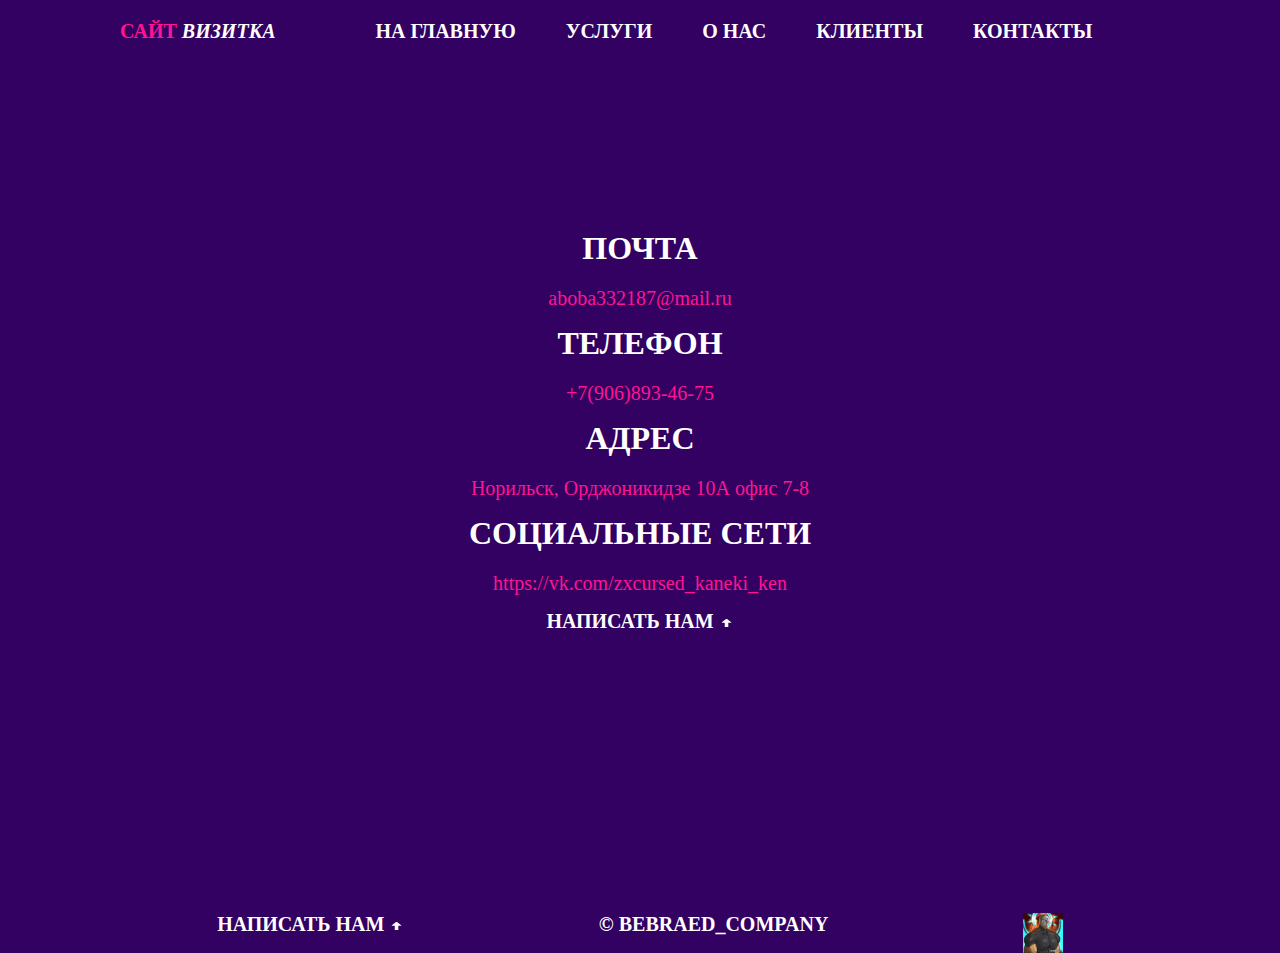
<file: contact.html>
<!DOCTYPE html>
<html lang="en">

<head>
    <meta charset="UTF-8">
    <meta name="viewport" content="width=device-width, initial-scale=1.0">
    <title>Контактики</title>
    <link rel="stylesheet" href="css/style.css">
    <link rel="preconnect" href="https://fonts.gstatic.com" crossorigin>
    <link href="https://fonts.googleapis.com/css2?family=Roboto:wght@100&display=swap" rel="stylesheet">
    <link rel="icon" href="img/favicon(1).ico" type="image/x-icon">
</head>

<body>
    <header class="main">
        <h2 class="site">САЙТ</h2>
        <h2 class="vizit"><i>ВИЗИТКА</i></h2>
        <h2 class="mainheader"><a href="index.html">НА ГЛАВНУЮ</a></h2>
        <h2 class="uslugi"><a href="uslugi.html">УСЛУГИ</a></h2>
        <h2 class="onas"><a href="onas.html">О НАС</a></h2>
        <h2 class="klients"><a href="klient.html">КЛИЕНТЫ</a></h2>
        <h2 class="kontakti"><a href="contact.html">КОНТАКТЫ</a></h2>
    </header>
    <main>
        <div class="contacti">
            <div class="pochta">
                <h1>ПОЧТА</h1>
                <p>aboba332187@mail.ru</p>
            </div>
            <div class="telephon">
                <h1>ТЕЛЕФОН</h1>
                <p>+7(906)893-46-75</p>
            </div>
            <div class="adress">
                <h1>АДРЕС</h1>
                <p>Норильск, Орджоникидзе 10А офис 7-8</p>
            </div>
            <div class="socseti">
                <h1>СОЦИАЛЬНЫЕ СЕТИ</h1>
                <p>https://vk.com/zxcursed_kaneki_ken</p>
            </div>
            <div class="write">
                <a href="forma.html"><h2>НАПИСАТЬ НАМ <img src="img/arrowupwhite.png" alt="" height="10px" width="15px"></h2></a>
            </div>
        </div>
    </main>
    <footer class="contactbottom">
        <a href="forma.html"><h2>НАПИСАТЬ НАМ <img src="img/arrowupwhite.png" alt="" height="10px" width="15px"></h2></a>
        <h2>&copy; Bebraed_Company</h2>
        <img src="img/gabriel.gif" alt="" width="40px" height="40px" class="vk">
    </footer>
</body>

</html>
</file>
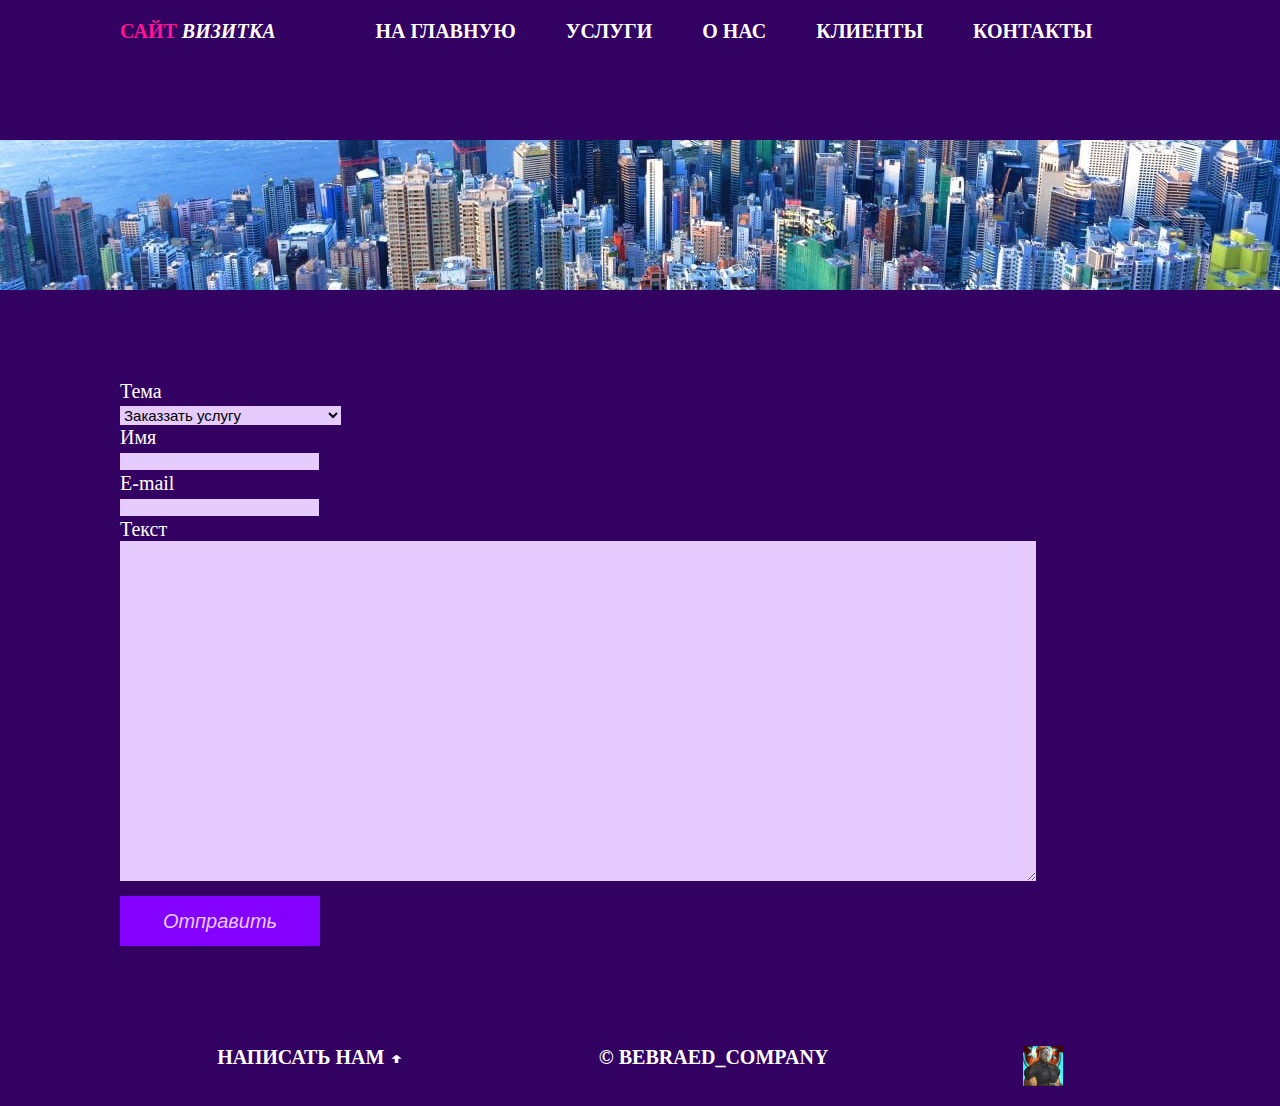
<file: forma.html>
<!DOCTYPE html>
<html lang="en">
<head>
    <meta charset="UTF-8">
    <meta name="viewport" content="width=device-width, initial-scale=1.0">
    <link rel="stylesheet" href="css/style.css">
    <link rel="icon" href="img/favicon(1).ico" type="image/x-icon">
    <title>Написать нам</title>
</head>
<body>
    <header class="main">
        <h2 class="site">САЙТ</h2>
        <h2 class="vizit"><i>ВИЗИТКА</i></h2>
        <h2 class="mainheader"><a href="index.html">НА ГЛАВНУЮ</a></h2>
        <h2 class="uslugi"><a href="uslugi.html">УСЛУГИ</a></h2>
        <h2 class="onas"><a href="onas.html">О НАС</a></h2>
        <h2 class="klients"><a href="klient.html">КЛИЕНТЫ</a></h2>
        <h2 class="kontakti"><a href="contact.html">КОНТАКТЫ</a></h2>
    </header>
    <div id="panorama"></div>
    <main>
        <form action="">
            <div class="form_item">
                <label for="topic">Тема</label><br>
                <select name="topic" id="topic">
                    <option value="1">Заказзать услугу</option>
                    <option value="2">Оставить отзыв/замечание</option>
                    <option value="3">Предложить сотрудничество</option>
                    <option value="4">Другое</option>
                </select>
            </div>
            <div class="form_item">
                <label for="name">Имя</label><br>
                <input type="text" id="name">
            </div>
            <div class="form_item">
                <label for="email">E-mail</label><br>
                <input type="text" id="email">
            </div>
            <div class="form_item">
                <label for="text">Текст</label><br>
                <textarea name="text" id="text" cols="100" rows="20"></textarea>
            </div>
            <div class="form_item">
                <a href="https://www.youtube.com/watch?v=a6W1vOGHbQc">
                    <input type="button" value="Отправить" class="sum">
                </a>
            </div>
            
        </form>
    </main>
    <footer class="formabottom">
        <a href="forma.html"><h2>НАПИСАТЬ НАМ <img src="img/arrowupwhite.png" alt="" height="10px" width="15px"></h2></a>
        <h2>&copy; Bebraed_Company</h2>
        <img src="img/gabriel.gif" alt="" width="40px" height="40px" class="vk">
    </footer>
</body>
</html>
</file>
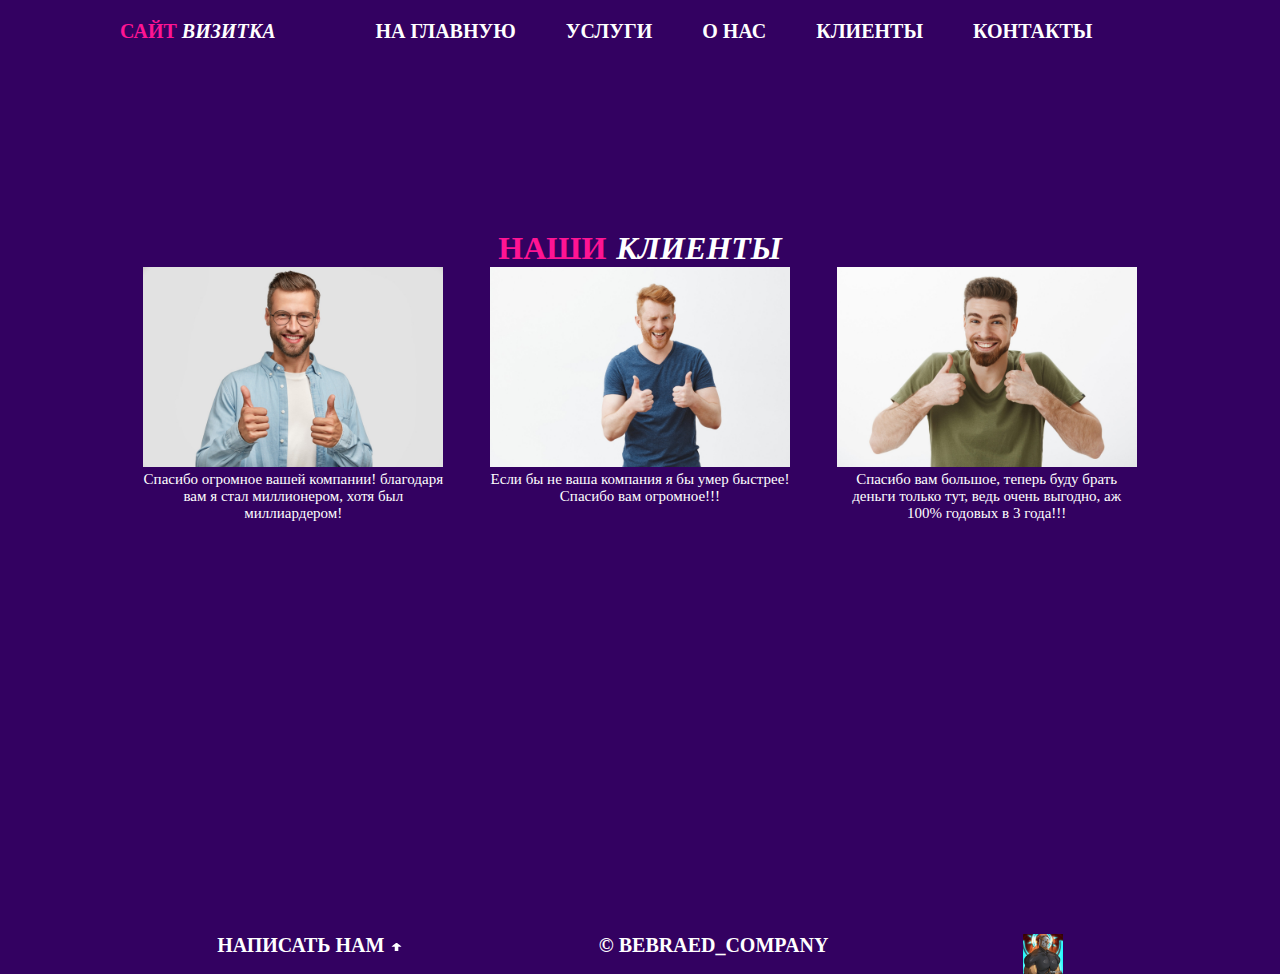
<file: klient.html>
<!DOCTYPE html>
<html lang="en">
<head>
    <meta charset="UTF-8">
    <meta name="viewport" content="width=device-width, initial-scale=1.0">
    <title>Наши любимые клиенты</title>
    <link rel="stylesheet" href="css/style.css">
    <link rel="preconnect" href="https://fonts.gstatic.com" crossorigin>
    <link href="https://fonts.googleapis.com/css2?family=Roboto:wght@100&display=swap" rel="stylesheet">
    <link rel="icon" href="img/favicon(1).ico" type="image/x-icon">
</head>
<body>
    <header class="main">
        <h2 class="site">САЙТ</h2>
        <h2 class="vizit"><i>ВИЗИТКА</i></h2>
        <h2 class="mainheader"><a href="index.html">НА ГЛАВНУЮ</a></h2>
        <h2 class="uslugi"><a href="uslugi.html">УСЛУГИ</a></h2>
        <h2 class="onas"><a href="onas.html">О НАС</a></h2>
        <h2 class="klients"><a href="klient.html">КЛИЕНТЫ</a></h2>
        <h2 class="kontakti"><a href="contact.html">КОНТАКТЫ</a></h2>
    </header>
    <main>
        <div class="our_kl">
            <h1 class="our">НАШИ</h1>
            <h1 class="client"><i>КЛИЕНТЫ</i></h1>
        </div>
        <div class="our_client">
            <div class="cards">
                <img src="img/man1.jpg" alt="" width="300px">
                <p>Спасибо огромное вашей компании! благодаря вам я стал миллионером, хотя был миллиардером!</p>
            </div>
            <div class="cards">
                <img src="img/man2.jpg" alt="" width="300px">
                <p>Если бы не ваша компания я бы умер быстрее! Спасибо вам огромное!!!</p>
            </div>
            <div class="cards">
                <img src="img/man3.jpg" alt="" width="300px">
                <p>Спасибо вам большое, теперь буду брать деньги только тут, ведь очень выгодно, аж 100% годовых в 3 года!!!</p>
            </div>
        </div>
    </main>
    <footer class="klientbottom">
        <a href="forma.html"><h2>НАПИСАТЬ НАМ <img src="img/arrowupwhite.png" alt="" height="10px" width="15px"></h2></a>
        <h2>&copy; Bebraed_Company</h2>
        <img src="img/gabriel.gif" alt="" width="40px" height="40px" class="vk">
    </footer>
</body>
</html>
</file>
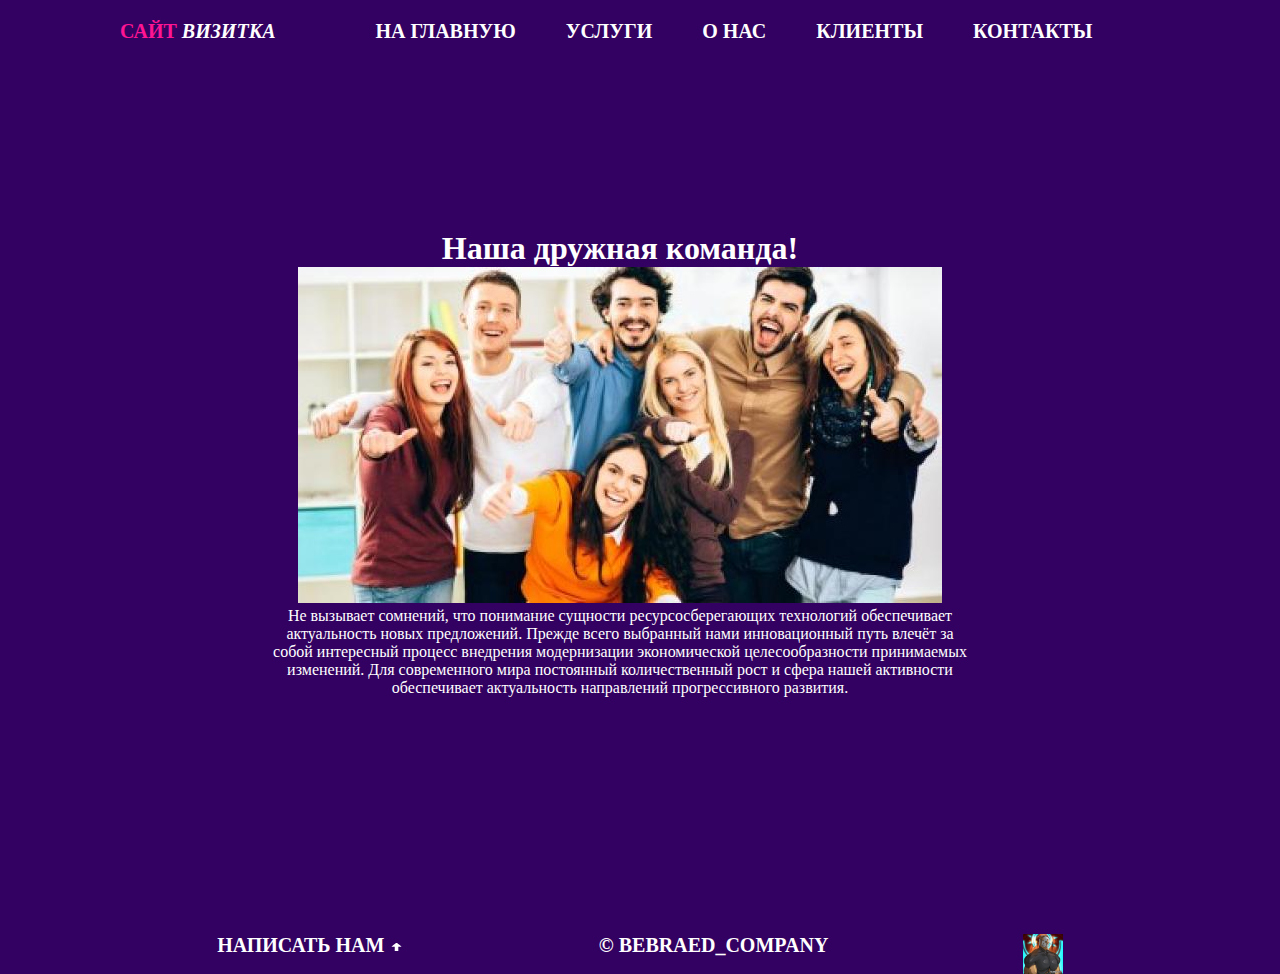
<file: onas.html>
<!DOCTYPE html>
<html lang="en">
<head>
    <meta charset="UTF-8">
    <meta name="viewport" content="width=device-width, initial-scale=1.0">
    <title>О нас</title>
    <link rel="stylesheet" href="css/style.css">
    <link rel="preconnect" href="https://fonts.gstatic.com" crossorigin>
    <link href="https://fonts.googleapis.com/css2?family=Roboto:wght@100&display=swap" rel="stylesheet">
    <link rel="icon" href="img/favicon(1).ico" type="image/x-icon">
</head>
<body>
    <header class="main">
        <h2 class="site">САЙТ</h2>
        <h2 class="vizit"><i>ВИЗИТКА</i></h2>
        <h2 class="mainheader"><a href="index.html">НА ГЛАВНУЮ</a></h2>
        <h2 class="uslugi"><a href="uslugi.html">УСЛУГИ</a></h2>
        <h2 class="onas"><a href="onas.html">О НАС</a></h2>
        <h2 class="klients"><a href="klient.html">КЛИЕНТЫ</a></h2>
        <h2 class="kontakti"><a href="contact.html">КОНТАКТЫ</a></h2>
    </header>
    <main>
        <div class="comanda">
            <h1>Наша дружная команда!</h1>
            <img src="img/ludi.jpg" alt="">
            <p>Не вызывает сомнений, что понимание сущности ресурсосберегающих технологий обеспечивает актуальность новых предложений. Прежде всего выбранный нами инновационный путь влечёт за собой интересный процесс внедрения модернизации экономической целесообразности принимаемых изменений. Для современного мира постоянный количественный рост и сфера нашей активности обеспечивает актуальность направлений прогрессивного развития.</p>
        </div>
    </main>
    <footer class="onasbottom">
        <a href="forma.html"><h2>НАПИСАТЬ НАМ <img src="img/arrowupwhite.png" alt="" height="10px" width="15px"></h2></a>
        <h2>&copy; Bebraed_Company</h2>
        <img src="img/gabriel.gif" alt="" width="40px" height="40px" class="vk">
    </footer>
</body>
</html>
</file>
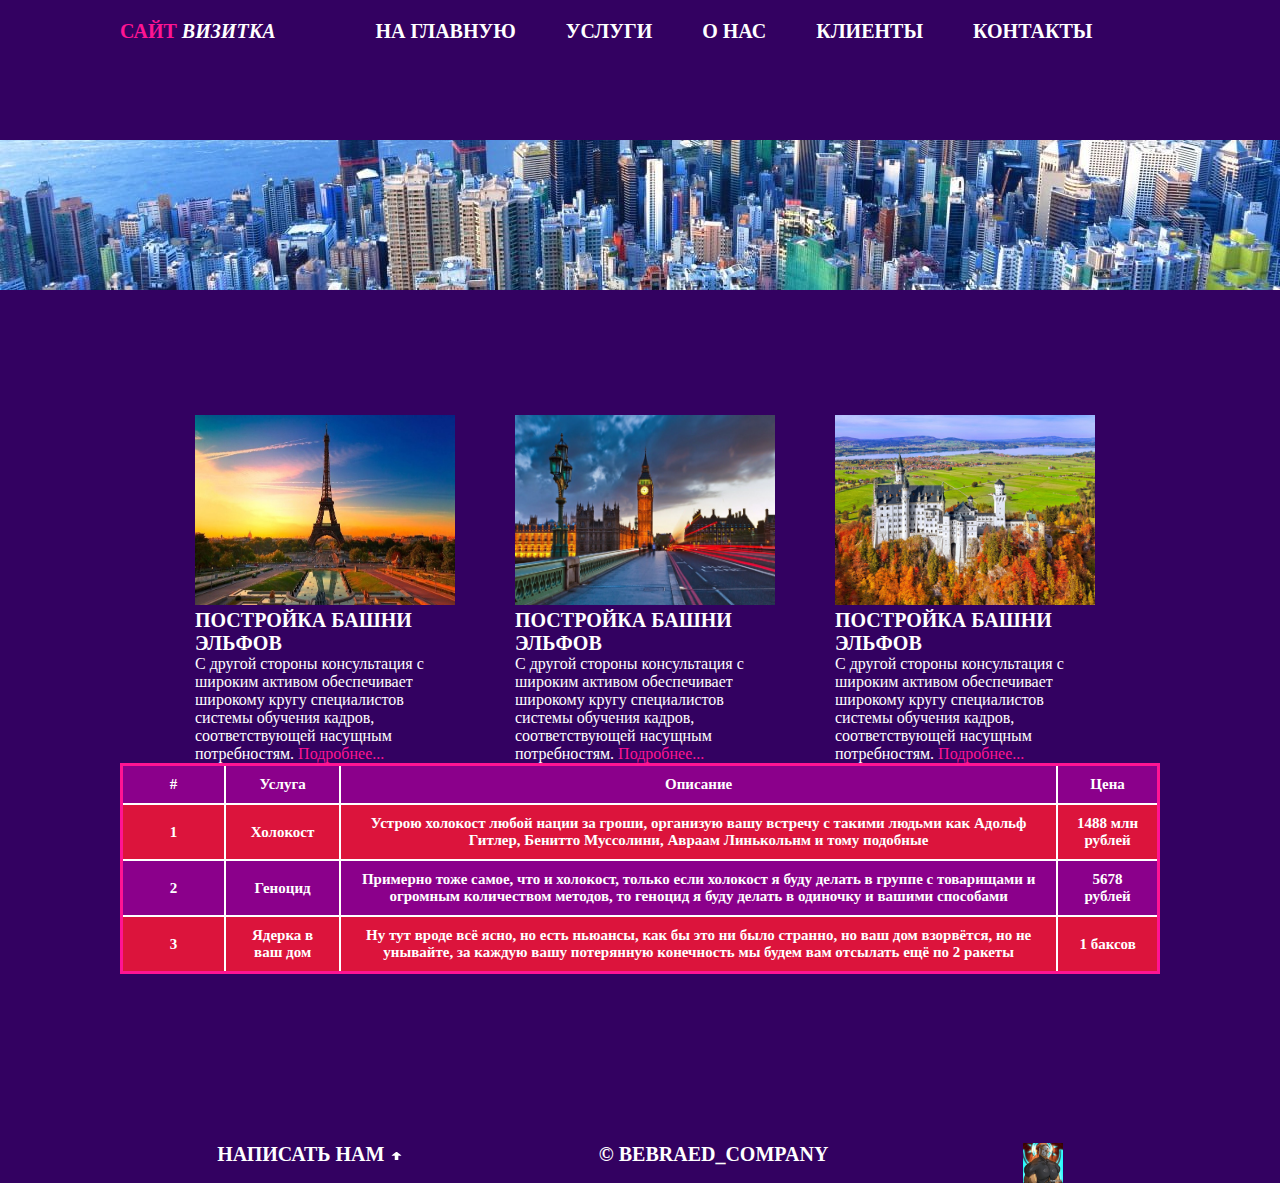
<file: uslugi.html>
<!DOCTYPE html>
<html lang="en">

<head>
    <meta charset="UTF-8">
    <meta name="viewport" content="width=device-width, initial-scale=1.0">
    <title>Наши услуги</title>
    <link rel="stylesheet" href="css/style.css">
    <link rel="preconnect" href="https://fonts.gstatic.com" crossorigin>
    <link href="https://fonts.googleapis.com/css2?family=Roboto:wght@100&display=swap" rel="stylesheet">
    <link rel="icon" href="img/favicon(1).ico" type="image/x-icon">
</head>

<body>
    <header class="main">
        <h2 class="site">САЙТ</h2>
        <h2 class="vizit"><i>ВИЗИТКА</i></h2>
        <h2 class="mainheader"><a href="index.html">НА ГЛАВНУЮ</a></h2>
        <h2 class="uslugi"><a href="uslugi.html">УСЛУГИ</a></h2>
        <h2 class="onas"><a href="onas.html">О НАС</a></h2>
        <h2 class="klients"><a href="klient.html">КЛИЕНТЫ</a></h2>
        <h2 class="kontakti"><a href="contact.html">КОНТАКТЫ</a></h2>
    </header>
    <div id="panorama"></div>
    <main>
        <section class="serveces" class="clearfix">
            <article class="servece_item">
                <img src="img/elfevabash.jpg" alt="" class="servece_img">
                <h2 class="usluga">постройка башни эльфов</h2>
                <p>С другой стороны консультация с широким активом обеспечивает широкому кругу специалистов системы
                    обучения кадров, соответствующей насущным потребностям. <a href="№" class="link">Подробнее...</a>
                </p>
            </article>
            <article class="servece_item">
                <img src="img/bigbon.jpg" alt="" class="servece_img">
                <h2 class="usluga">постройка башни эльфов</h2>
                <p>С другой стороны консультация с широким активом обеспечивает широкому кругу специалистов системы
                    обучения кадров, соответствующей насущным потребностям. <a href="№" class="link">Подробнее...</a>
                </p>
            </article>
            <article class="servece_item">
                <img src="img/castle.jpg" alt="" class="servece_img">
                <h2 class="usluga">постройка башни эльфов</h2>
                <p>С другой стороны консультация с широким активом обеспечивает широкому кругу специалистов системы
                    обучения кадров, соответствующей насущным потребностям. <a href="№" class="link">Подробнее...</a>
                </p>
            </article>
        </section>
        <div class="tabl">
            <table class="price">
                <thead class="t0">
                    <tr>
                        <th>#</th>
                        <th>Услуга</th>
                        <th>Описание</th>
                        <th>Цена</th>
                    </tr>
                </thead>
                <tbody class="t1">
                    <tr>
                        <th>1</th>
                        <th>Холокост</th>
                        <th>Устрою холокост любой нации за гроши, организую вашу встречу с такими людьми как Адольф
                            Гитлер, Бенитто Муссолини, Авраам Линькольнм и тому подобные</th>
                        <th>1488 млн рублей</th>
                    </tr>
                </tbody>
                <tbody class="t2">
                    <tr>
                        <th>2</th>
                        <th>Геноцид</th>
                        <th>Примерно тоже самое, что и холокост, только если холокост я буду делать в группе с
                            товарищами и огромным количеством методов, то геноцид я буду делать в одиночку и вашими
                            способами</th>
                        <th>5678 рублей</th>
                    </tr>
                </tbody>
                <tbody class="t3">
                    <tr>
                        <th>3</th>
                        <th>Ядерка в ваш дом</th>
                        <th>Ну тут вроде всё ясно, но есть ньюансы, как бы это ни было странно, но ваш дом взорвётся, но
                            не унывайте, за каждую вашу потерянную конечность мы будем вам отсылать ещё по 2 ракеты</th>
                        <th>1 баксов</th>
                    </tr>
                </tbody>
            </table>
        </div>
        <h1 class="h1_invisible">Услуги компании</h1>
    </main>
    <footer class="uslugibottom">
        <a href="forma.html"><h2>НАПИСАТЬ НАМ <img src="img/arrowupwhite.png" alt="" height="10px" width="15px"></h2></a>
        <h2>&copy; Bebraed_Company</h2>
        <img src="img/gabriel.gif" alt="" width="40px" height="40px" class="vk">
    </footer>
</body>

</html>
</file>
<file: css/style.css>
* {
    margin:0;
    padding: 0;
}
html,body {
  height: 100%;
}
header, main, footer {
    width: 1040px;
    margin: 0 auto;
}
#wrapper{
    min-height: 100%;
    height: auto !important;
    height: 100%;
    width: 100%;
}
header{
    height:120px;
    margin-top: 20px;   
}
main{
    padding-bottom: 100px;
    margin-top: 90px;
}
body{
    background-color: #330161;
    color: white;
}
.main_img-float{
    width: 550px;
    margin-right: 40px;
    float: left;
}
#panorama{
    width:100%;
    height:150px;
    background:url(../img/gorodsverhu.jpg)no-repeat center 70%;
    background-size:cover; /*масштабирование фона*/
}
.servece_img{
    width: 240px;
}
.servece_item{
    margin-left: 40px;
    margin-right: 40px;
    width: 240px;
    float: left;
}
.serveces{
    padding: 35px;
    border: black 5px;
}
.clearfix::after{
    content:" ";
    display:table;
    clear: both;
}
.h1_invisible{
    visibility: hidden;
}
.comanda{
    margin-left: 150px;
    text-align: center;
    width: 700px;
}
.contacti{
    display: flex;
    flex-direction: column;
    text-align: center;
}
.telephon{
    margin-top: 15px;
}
.adress{
    margin-top: 15px;
}
.socseti{
    margin-top: 15px;
}
.write{
    margin-top: 15px;
    
}
.contacti p{
    color: deeppink;
}
/* .SiteVizitka{
    display: flex;
} */
.main{
    display: flex;
    flex-direction: row;
}
.main p{
    font-size: 21px;
}
.site{
    margin-right: 5px;
    color: deeppink;
}
.vizit{
    margin-right: 100px;
}
.uslugi{
    margin-right: 50px;
}
.onas{
    margin-right: 50px;
}
.klients{
    margin-right: 50px;
}
.kontakti{
    margin-right: 50px;
}
.mainheader{
    margin-right: 50px;
}
.dream{
    display: flex;
    flex-direction: row;
}
.company{
    margin-right: 9px;
    color: deeppink;
}
.uslugibottom{
    display: flex;
    flex-direction: row;
    justify-content: space-around;
    margin-top: 32px;
}
.mainbottom{
    /* margin: -100px auto 0; */
    margin-top: -113px;
    position: relative;
    height: 100px;
    display: flex;
    flex-direction: row;
    justify-content: space-around;
}
.contactbottom{
    display: flex;
    flex-direction: row;
    justify-content: space-around;
    margin-top: 180px;
}
.onasbottom{
    display: flex;
    flex-direction: row;
    justify-content: space-around;
    margin-top: 137px;
}
.our_kl{
    display: flex;
    justify-content: center;
}
.our{
    color: deeppink;
}
.client{
    margin-left: 10px;
}
.our_client{
    display: flex;
    flex-direction: row;
    justify-content: space-around;
}
.cards{
    width: 300px;
    text-align: center;
    font-size: 15px;
}
.klientbottom{
    display: flex;
    flex-direction: row;
    justify-content: space-around;
    margin-top: 312px;
}
a{
    text-decoration: none;
    color: white;
}
h2{
    text-transform: uppercase;
    font-weight: bolder;
    font-size: 20px;
}
.link{
    color: deeppink;
}
.usluga{
    font-weight: bold;
    /* font-size: 20px; */
}
.servece_img{
    height: 190px;
    width: 260px;
}
a:hover{
    color: deeppink;
}
.gabrusha{
    width: 10px;
    height: 10px;
}
.contacti p{
    margin-top: 20px;
    font-size: 20px;
}
table{
    border: 3px solid deeppink;
    border-collapse: collapse;
}
td, th{
    border: 2px solid white;
    border-collapse: collapse;
    color: white;
    text-align: center;
    padding: 10px;
    font-size: 15px;
}
.price th:first-child{
    width: 10%;
}
.price th:nth-child(2) .price th:last-child{
    width: 25%;
}
.price th:nth-child(){
    background-color: aqua;
}
.t0, .t2{
    background-color: darkmagenta;
}
.t1, .t3{
    background-color: crimson;
}
.formabottom{
    display: flex;
    flex-direction: row;
    justify-content: space-around;
}
.sum{
    width:200px;
    height: 50px;
    background-color: #8400ff;
    color: #e6cbff;
    border: 0px;
    font-size: 20px;
    font-style: italic;
    margin-top: 10px;
}
/* label{
    font-size: 20px;
} */
.form_item{
    font-size: 20px;
    border: 0px;
}
input, textarea, option, select{
    font-size: 15px;
    color: black;
    background-color: #e6cbff;
    border: 0px;
}
option:hover{
    background-color: #8400ff;
}
</file>
